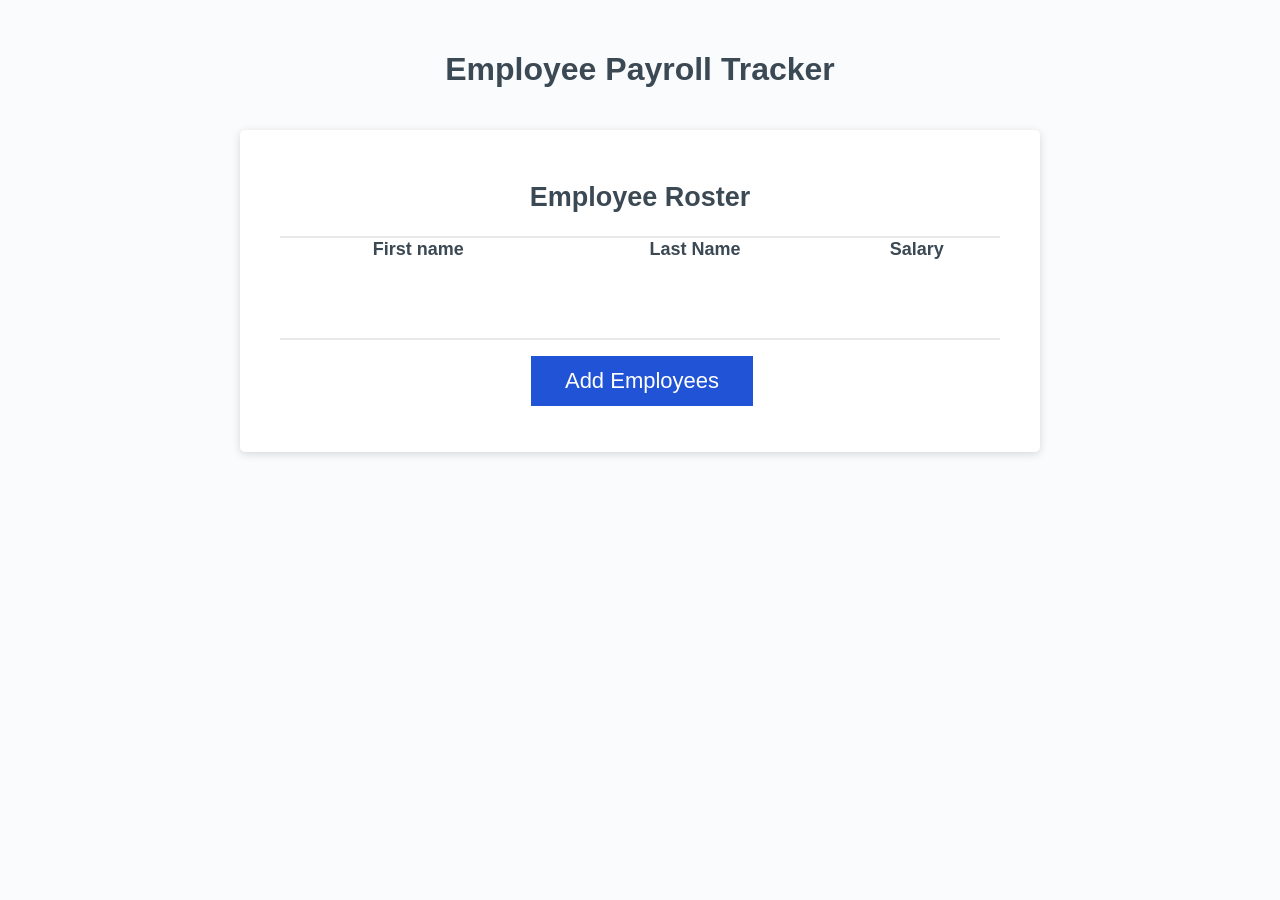
<file: index.html>
<!DOCTYPE html>
<html lang="en">
<head>
    <meta charset="UTF-8">
    <meta name="viewport" content="width=device-width, initial-scale=1.0">
    <meta http-equiv="X-UA-Compatible" content="ie=edge" />
    <title>Employee Payroll Tracker</title>
    <link rel="stylesheet" href="./Develop/style.css">
</head>

<body>
   <div class = "wrap">
    <header>
        <h1>Employee Payroll Tracker</h1>
    </header>
    <div class = "box">
        <div class = "box-header" >
            <h2>Employee Roster</h2>
        </div>
        <div class = box-body>
            <table>
                <thead>
                    <tr>
                        <th>First name</th>
                        <th>Last Name</th>
                        <th>Salary</th>
                    </tr>
                </thead>
                <tbody id = "employee-table">
                </tbody>
            </table>
        </div>
        <div class = "box-footer">
            <button id = "add-employees-btn" class ="btn">Add Employees</button>
        </div>
    </div>
   </div> 
   <script src="Develop/script.js"></script>
</body>

</html>
</file>
<file: Develop/style.css>
*,
*::before,
*::after {
  box-sizing: border-box;
}

html,
body,
.wrap {
  height: 100%;
  margin: 0;
  padding: 0;
}

body {
  font-family: sans-serif;
  background-color: #f9fbfd;
}

.wrap {
  padding-top: 30px;
  padding-left: 20px;
  padding-right: 20px;
}

header {
  text-align: center;
  padding: 20px;
  padding-top: 0px;
  color: hsl(206, 17%, 28%);
}

h2 {
  text-align: center;
}

.box {
  background-color: hsl(0, 0%, 100%);
  border-radius: 5px;
  border-width: 1px;
  box-shadow: rgba(0, 0, 0, 0.15) 0px 2px 8px 0px;
  color: hsl(206, 17%, 28%);
  font-size: 18px;
  margin: 0 auto;
  max-width: 800px;
  padding: 30px 40px;
}

.box-header::after {
  content: " ";
  display: block;
  width: 100%;
  background: #e7e9eb;
  height: 2px;
}

.box-body {
  min-height: 100px;
}

table {
  width:100%;
  border-spacing: 0;
  border-collapse: collapse;
}

td{
  text-align: center;
  border:4px solid black;
}

tbody tr:nth-child(even) {
  background-color: hsl(223, 64%, 90%);
}

.box-footer {
  text-align: center;
}

.box-footer::before {
  content: " ";
  display: block;
  width: 100%;
  background: #e7e9eb;
  height: 2px;
}

.box-footer::after {
  content: " ";
  display: block;
  clear: both;
}

.btn {
  border: none;
  background-color: hsl(223, 74%, 48%);
  box-shadow: rgba(0, 0, 0, 0.1) 0px 1px 6px 0px rgba(0, 0, 0, 0.2) 0px 1px 1px
    0px;
  color: hsl(0, 0%, 100%);
  display: inline-block;
  font-size: 22px;
  line-height: 22px;
  margin: 16px 16px 16px 20px;
  padding: 14px 34px;
  text-align: center;
  cursor: pointer;
}

button[disabled] {
  cursor: default;
  background: #c0c7cf;
}

.float-right {
  float: right;
}


@media (max-width: 690px) {
  .btn {
    font-size: 1rem;
    margin: 16px 0px 0px 0px;
    padding: 10px 15px;
  }
}

@media (max-width: 500px) {
  .btn {
    font-size: 0.8rem;
  }
}
</file>
